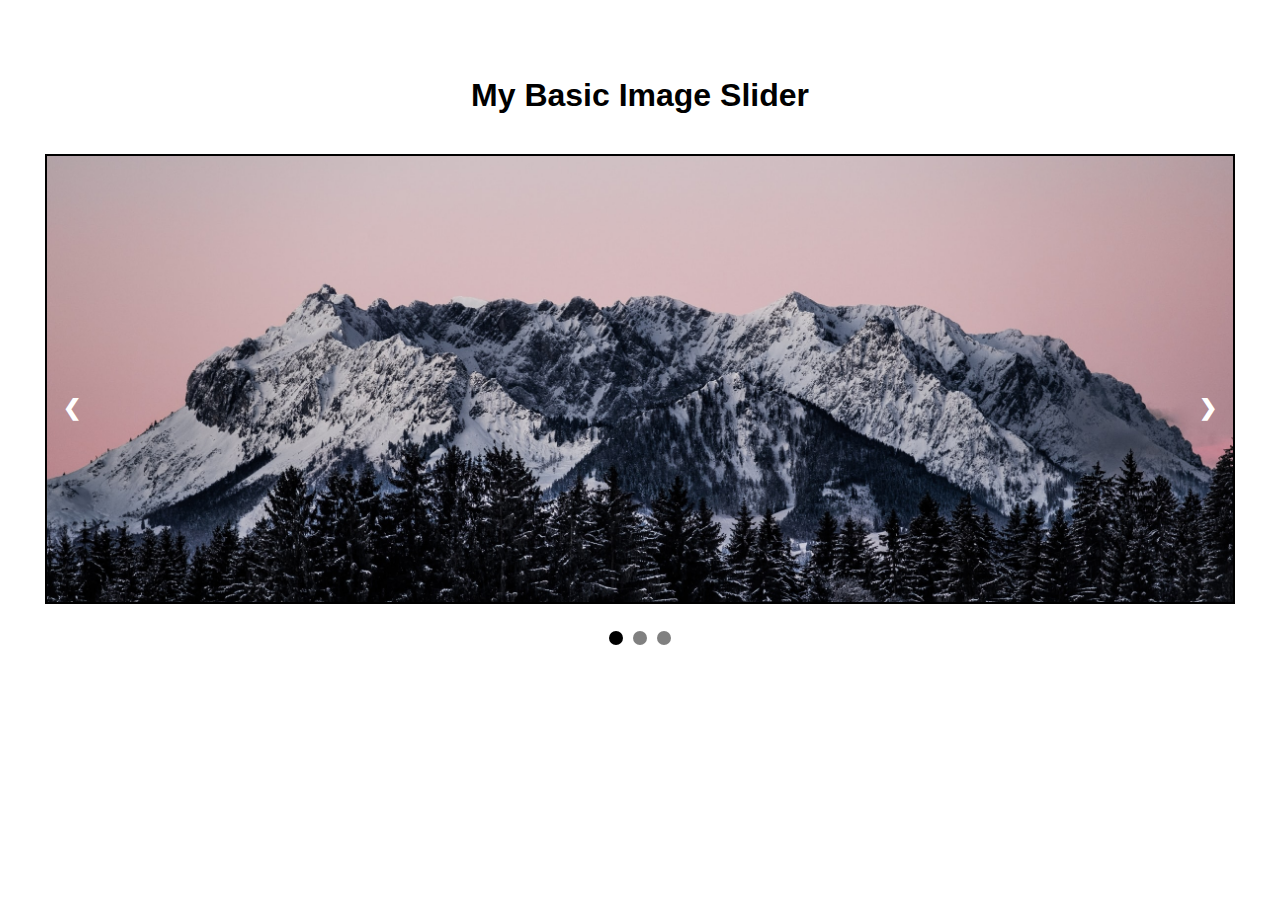
<file: index.html>
<!DOCTYPE html>
<html lang="en">
<head>
    <meta charset="UTF-8">
    <meta http-equiv="X-UA-Compatible" content="IE=edge">
    <meta name="viewport" content="width=device-width, initial-scale=1.0">
    <title>My slideshow</title>
    <link rel="stylesheet" href="style.css">


</head>
<body>
    <h1>
        My Basic Image Slider
  </h1>
    <div class="slideshow-area">
        <div class="slides div1 effect">

        </div>
        <div class="slides div2 effect">

        </div>
        <div class="slides div3 effect">

        </div>
        <a onclick="plusSlides(-1)" class="left">&#10094</a>
        <a  onclick="plusSlides(1)" class="right">&#10095</a>
        <div class="dots-area">
            <span onclick="thisSlide(1)" class="dot"></span>
            <span onclick="thisSlide(2)" class="dot"></span>
            <span onclick="thisSlide(3)" class="dot"></span>
        </div>
    </div>
    <script src="index.js"></script>

    
</body>
</html>
</file>
<file: style.css>
*{
    margin: 0;
    padding: 0;
    box-sizing: border-box;
}
h1{
    text-align: center;
    margin-top: 77px;
    margin-bottom: 40px;
    font-family: sans-serif;
}
.slideshow-area{
    margin: auto;
    max-width: 1190px;
    text-align: center;
    position: relative;
}
.div1,.div2,.div3{
    height: 450px;
    width: 100%;
    /* background-color: khaki; */
    border: 2px solid black;
    margin-bottom: 10px;
}
.div1{
    background-image: url('bg1.jpg');
    background-size: cover;
    background-position: center;

}
.div2{
    background-image: url('bg2.jpg');
    background-size: cover;
    background-position: center;
}
.div3{
    background-image: url('bg3.jpg');
    background-size: cover;
    background-position: center;
}
.left , .right{
    cursor: pointer;
    position: absolute;
    width: auto;
    top: 50%;
    margin-top: -25px;
    color: white;
    padding: 18px;
    font-size: 22px;
    font-weight: bolder;
    text-decoration: none;
    
}
.left:hover , .right:hover{
    background-color: rgba(0,0,0,0.7);
    transition: 0.4s ease-in-out;
}
.left{
    left: 0;
    border-radius: 4px;
    margin-bottom: 14px;
    
}
.right{
    right: 0;
    border-radius: 4px;
}
.dot{
    cursor: pointer;
    height: 14px;
    width: 14px;
    display: inline-block;
    border-radius: 50%;
    margin: 0 3px;
    background-color: gray;
    margin-top: 17px;
    transition: 0.3s ease;
}
.dot:hover , .present{
    background-color: black;
    
}
.effect{
    -webkit-animation-name: effectt;
    -webkit-animation-duration: 1.4s;
    animation-name: effectt;
    animation-duration: 1.4s;
}
@keyframes effectt {
    from{opacity: 0.4;}
    to{opacity: 1;}
    
}
</file>
